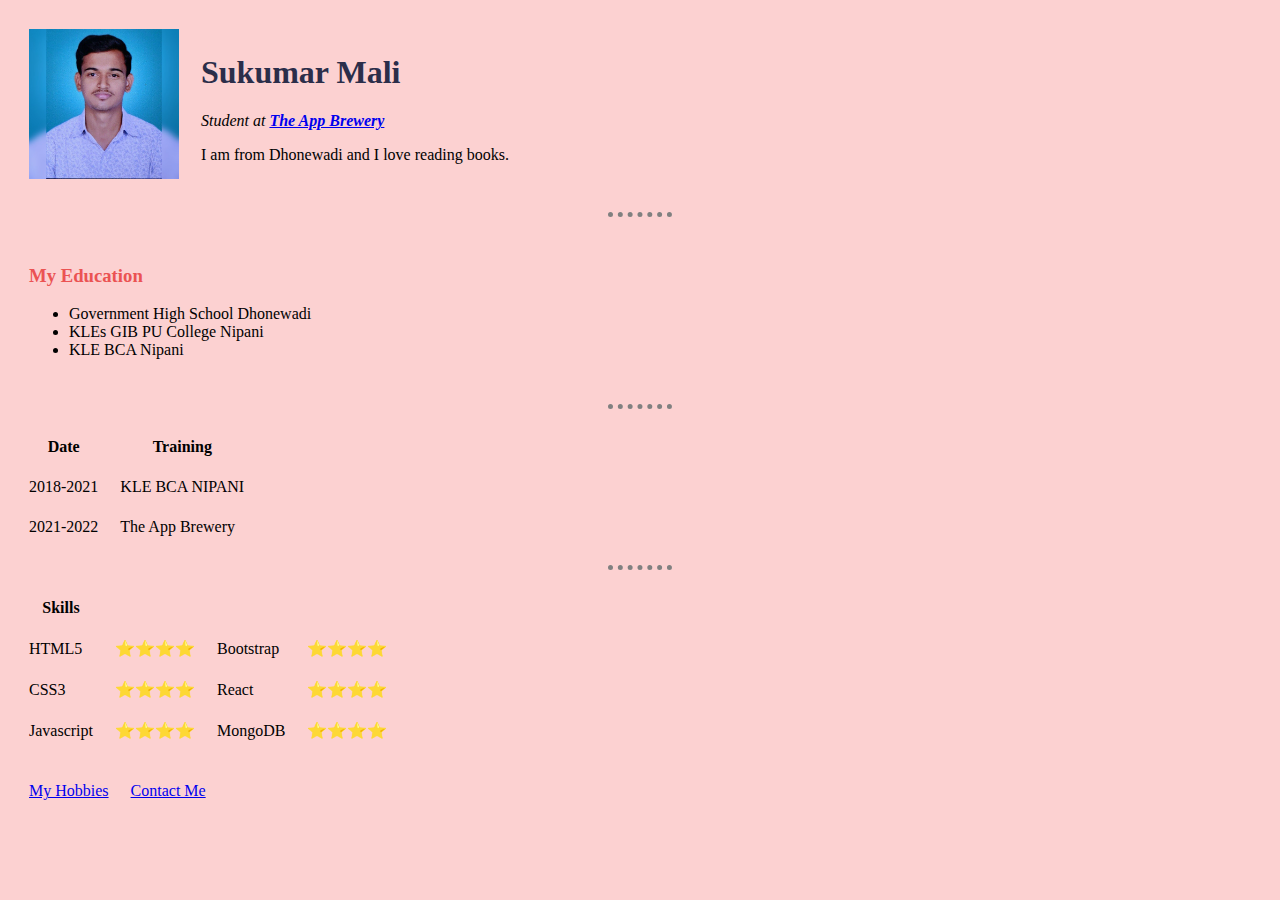
<file: index.html>
<!DOCTYPE html>
<html lang="en" dir="ltr">

<head>
  <meta charset="utf-8">
  <title> Sukumars Personal Site </title>
  <link rel="stylesheet" href="css/styles.css">
</head>

<body>
  <table cellspacing="20">
    <tr>
      <td> <img src="Sukumar.png" alt="Profile picture" height="150px" width="150px"> </td>
      <td>
        <h1> Sukumar Mali </h1>
        <p> <em>Student at <strong><a href="https://appbrewery.com/">The App Brewery</a></strong> </em></p>
        <p>
          I am from Dhonewadi and I love reading books.
        </p>
      </td>
    </tr>
  </table>
  <hr>
  <table cellspacing="20">
    <tr>
      <td>
        <h3> My Education</h3>
        <ul>
          <li> Government High School Dhonewadi</li>
          <li>KLEs GIB PU College Nipani</li>
          <li>
            KLE BCA Nipani
          </li>
        </ul>
      </td>
    </tr>
  </table>
  <hr>
  <table cellspacing="20">
    <th>
      Date
    </th>
    <th>
      Training
    </th>

    <tbody>
      <tr>
        <td>2018-2021</td>

        <td>KLE BCA NIPANI</td>
      </tr>
      <tr>
        <td>2021-2022</td>
        <td>The App Brewery</td>
      </tr>
    </tbody>

  </table>
  <hr>

  <table cellspacing="20">
    <th>Skills</th>

    <tbody>
      <tr>
        <td>HTML5</td>
        <td>⭐⭐⭐⭐</td>
        <td>Bootstrap</td>
        <td>⭐⭐⭐⭐</td>
      </tr>

      <tr>
        <td>CSS3</td>
        <td>⭐⭐⭐⭐</td>
        <td>React</td>
        <td>⭐⭐⭐⭐</td>
      </tr>

      <tr>
        <td>Javascript</td>
        <td>⭐⭐⭐⭐</td>
        <td>MongoDB</td>
        <td>⭐⭐⭐⭐</td>
      </tr>
    </tbody>
  </table>










  <table cellspacing="20">
    <tr>
      <td><a href="hobbies.html">My Hobbies</a></td>
      <td><a href="Contact Me.html">Contact Me</a></td>
    </tr>
  </table>

</body>

</html>
</file>
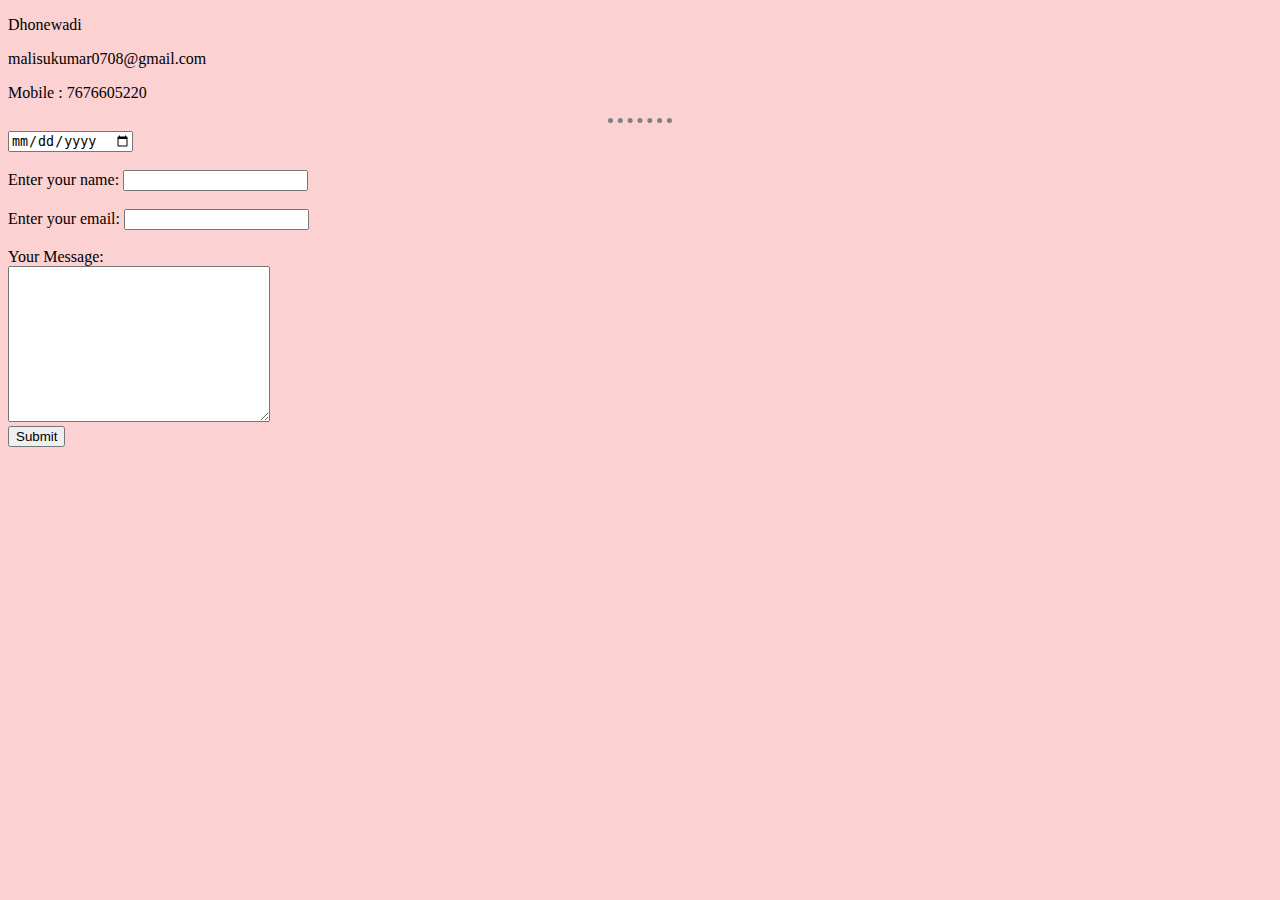
<file: Contact Me.html>
<!DOCTYPE html>
<html lang="en" dir="ltr">

<head>
  <meta charset="utf-8">
  <title>Contact Me</title>
    <link rel="stylesheet" href="css/styles.css">
</head>

<body>
  <p>Dhonewadi</p>
  <p>malisukumar0708@gmail.com</p>
  <p>Mobile : 7676605220</p>
  <hr>

  <form action="<a href=" mailto:malisukumar0708@gmail.com?subject=feedback">
    <input type="date" name="Date"><br>
    <br>

    <label for="name">Enter your name: </label>
    <input type="text" name="name" id="name" required><br>
    <br>

    <label for="email">Enter your email: </label>
    <input type="email" name="email" id="email" required><br>
    <br>

    <label for="message">Your Message:</label><br>
    <textarea id="message" name="message" rows="10" cols="30">
      </textarea>
    <br>
    <input type="submit" value="Submit">
  </form>


</body>

</html>
</file>
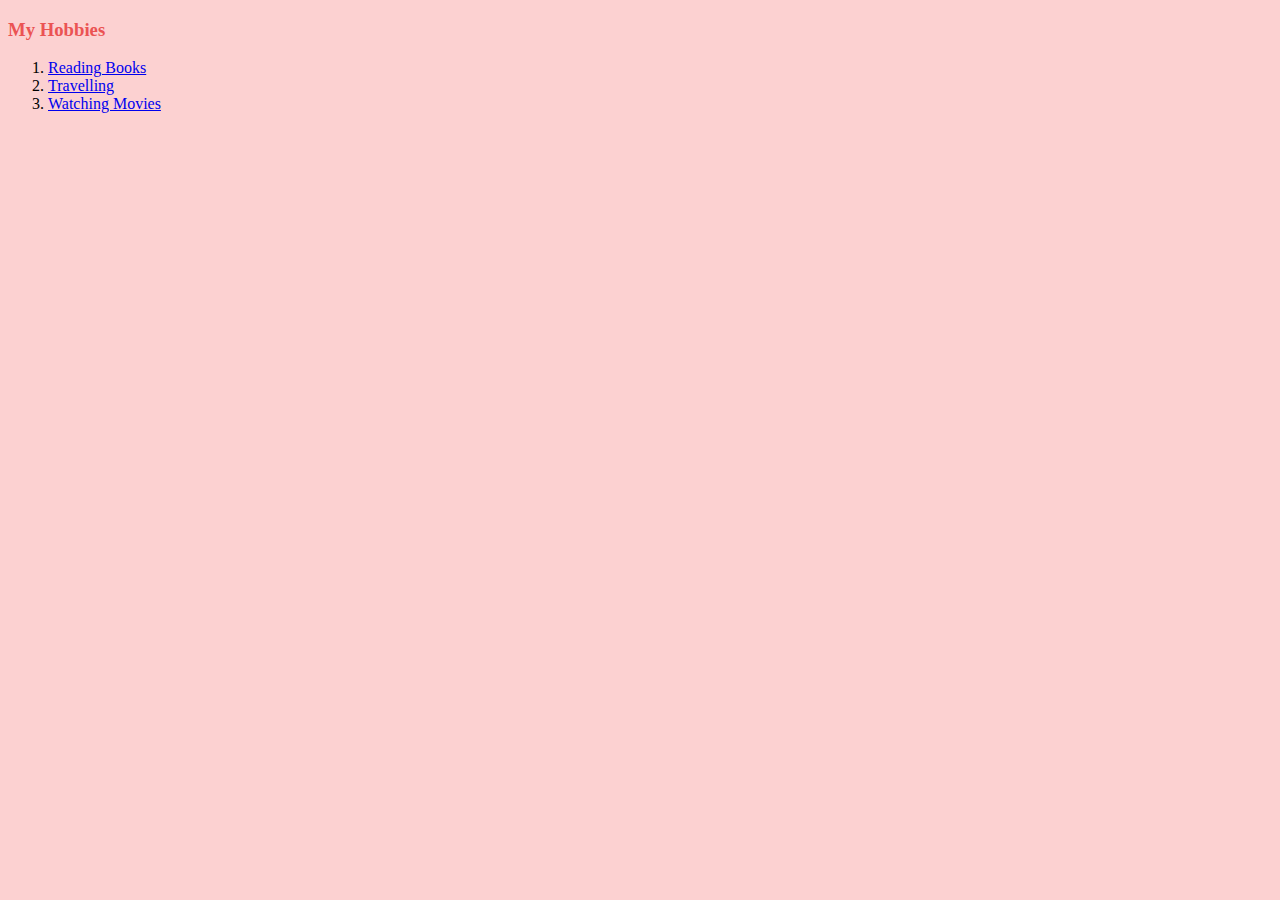
<file: hobbies.html>
<!DOCTYPE html>
<html lang="en" dir="ltr">

<head>
  <meta charset="utf-8">
  <title> My Hobbies </title>
    <link rel="stylesheet" href="css/styles.css">
</head>

<body>
  <h3> My Hobbies</h3>
  <ol>
    <li>
      <a href="https://www.amazon.in/dp/0141040289?tag=5books-21">Reading Books</a>
    </li>
    <li>
      <a href="https://www.holidify.com/state/karnataka/top-destinations-places-to-visit.html">Travelling</a>
    </li>
    <li>
      <a href="https://en.wikipedia.org/wiki/Kantara_(film)"> Watching Movies</a>
    </li>
  </ol>


</body>

</html>
</file>
<file: css/styles.css>
body {
  background-color: #FCD1D1;
}
hr {
  border-style: none;
  border-top-style: dotted;
  border-width: 5px;
  width: 5%;
  border-color: grey;


}


h1 {
  color: #2B2E4A;
}
h3 {
  color: #EB5353;
}
</file>
